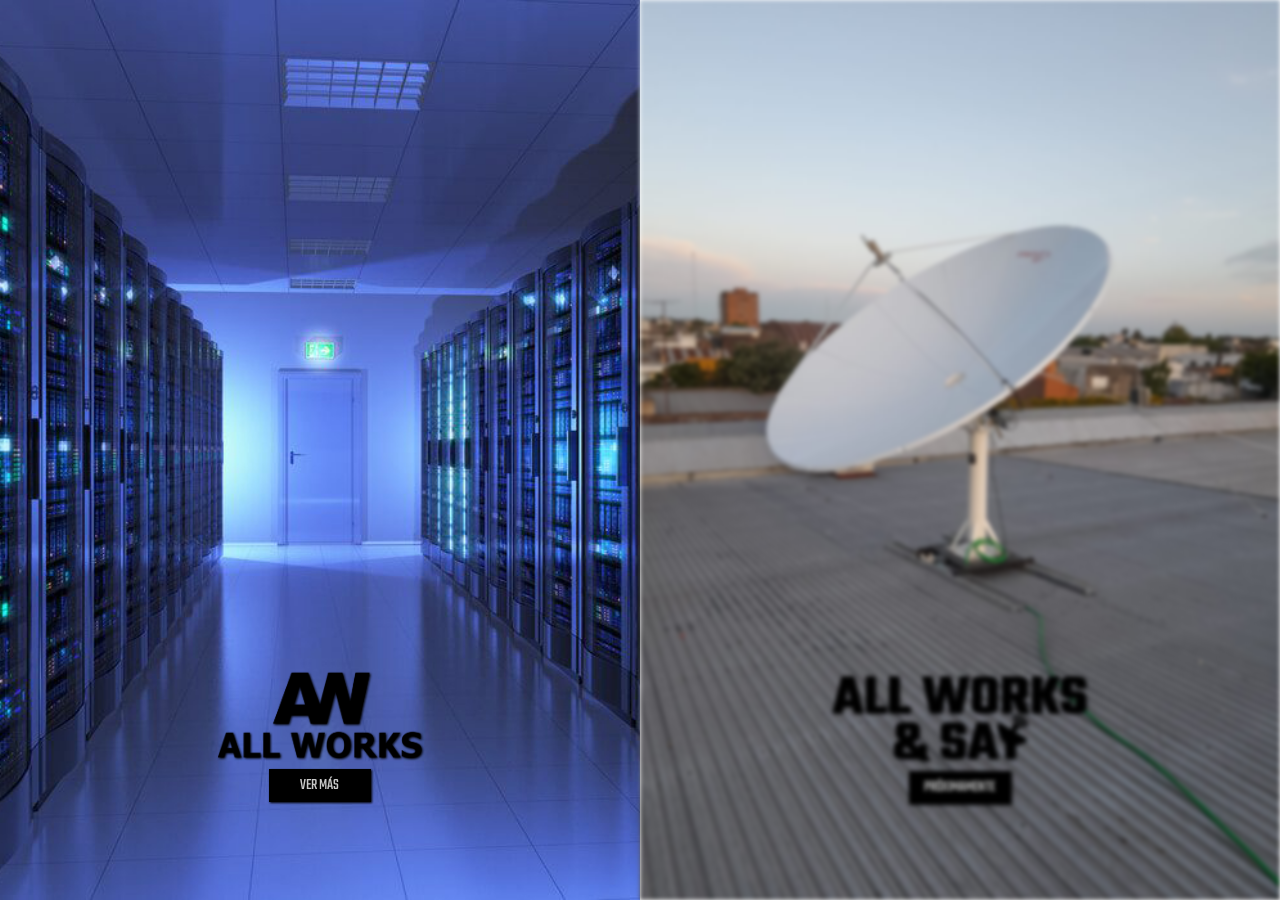
<file: portada.html>
<!DOCTYPE html>
<html lang="en">
<head>
    <meta charset="UTF-8">
    <meta http-equiv="X-UA-Compatible" content="IE=edge">
    <meta name="viewport" content="width=device-width, initial-scale=1.0">
    <link rel="stylesheet" href="./styles/estilo.css">
    <title>Document</title>
</head>
<body>
    <section class="split">
        <div class="left">
            <div class="imgLeft" id="left">
               <div class="link1">
                    <a href="./index.html">
                        <div class="flex">
                            <img src="./images/prueba3 negro.png" alt="" class="logo1">
                            <button class="boton1">VER MÁS
                            <span></span><span></span><span></span><span></span>
                            </button>
                        </div>
                    </a>
                </div>
            </div>
        </div>

        <div class="right">
            <div class="imgRight" id="right">
                <div class="link2">
                    <a>
                        <div class="flex">
                            <img src="./images/pruebaSat2.png" alt="" class="logo2">
                            <button class="boton2">PRÓXIMAMENTE
                            <span></span><span></span><span></span><span></span>
                            </button>
                        </div>
                    </a>
                </div>
            </div>
        </div>
    </section>
    
</body>
<script src="./javascript/portada.js"></script>
</html>
</file>
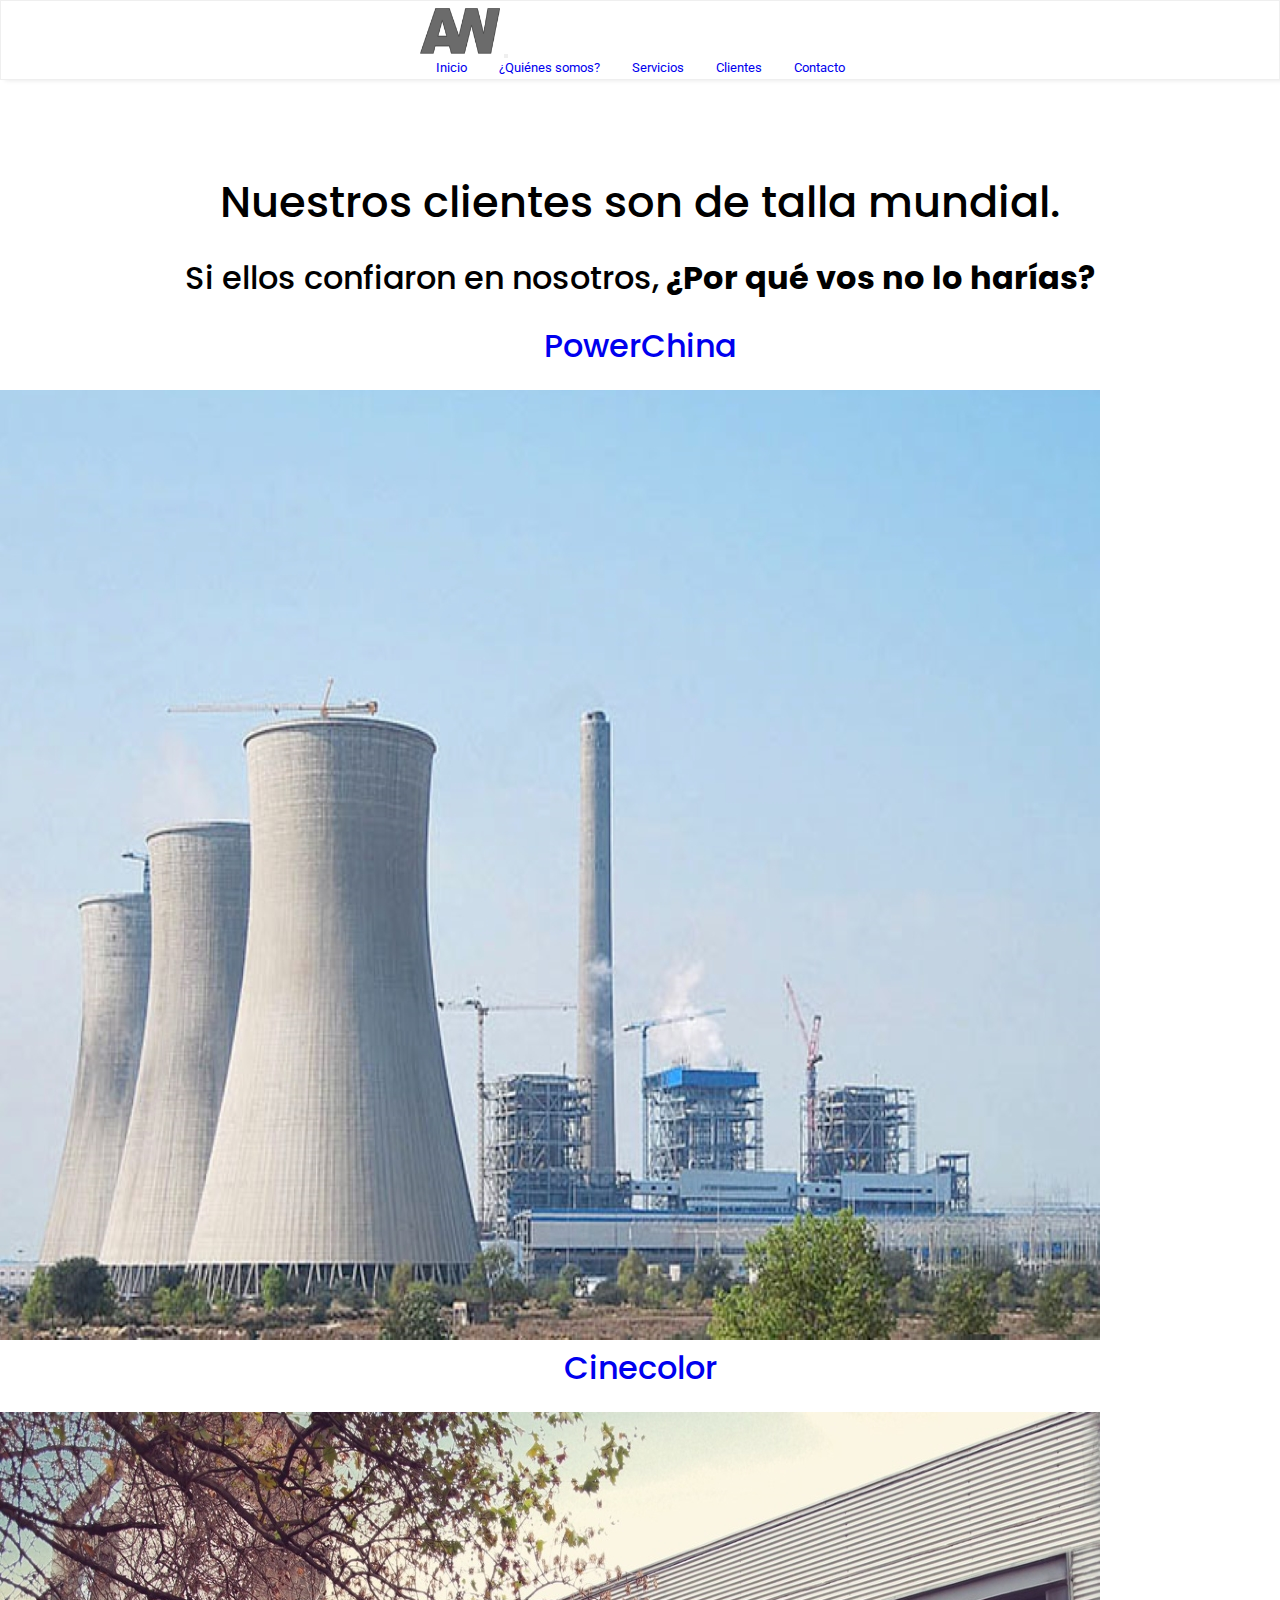
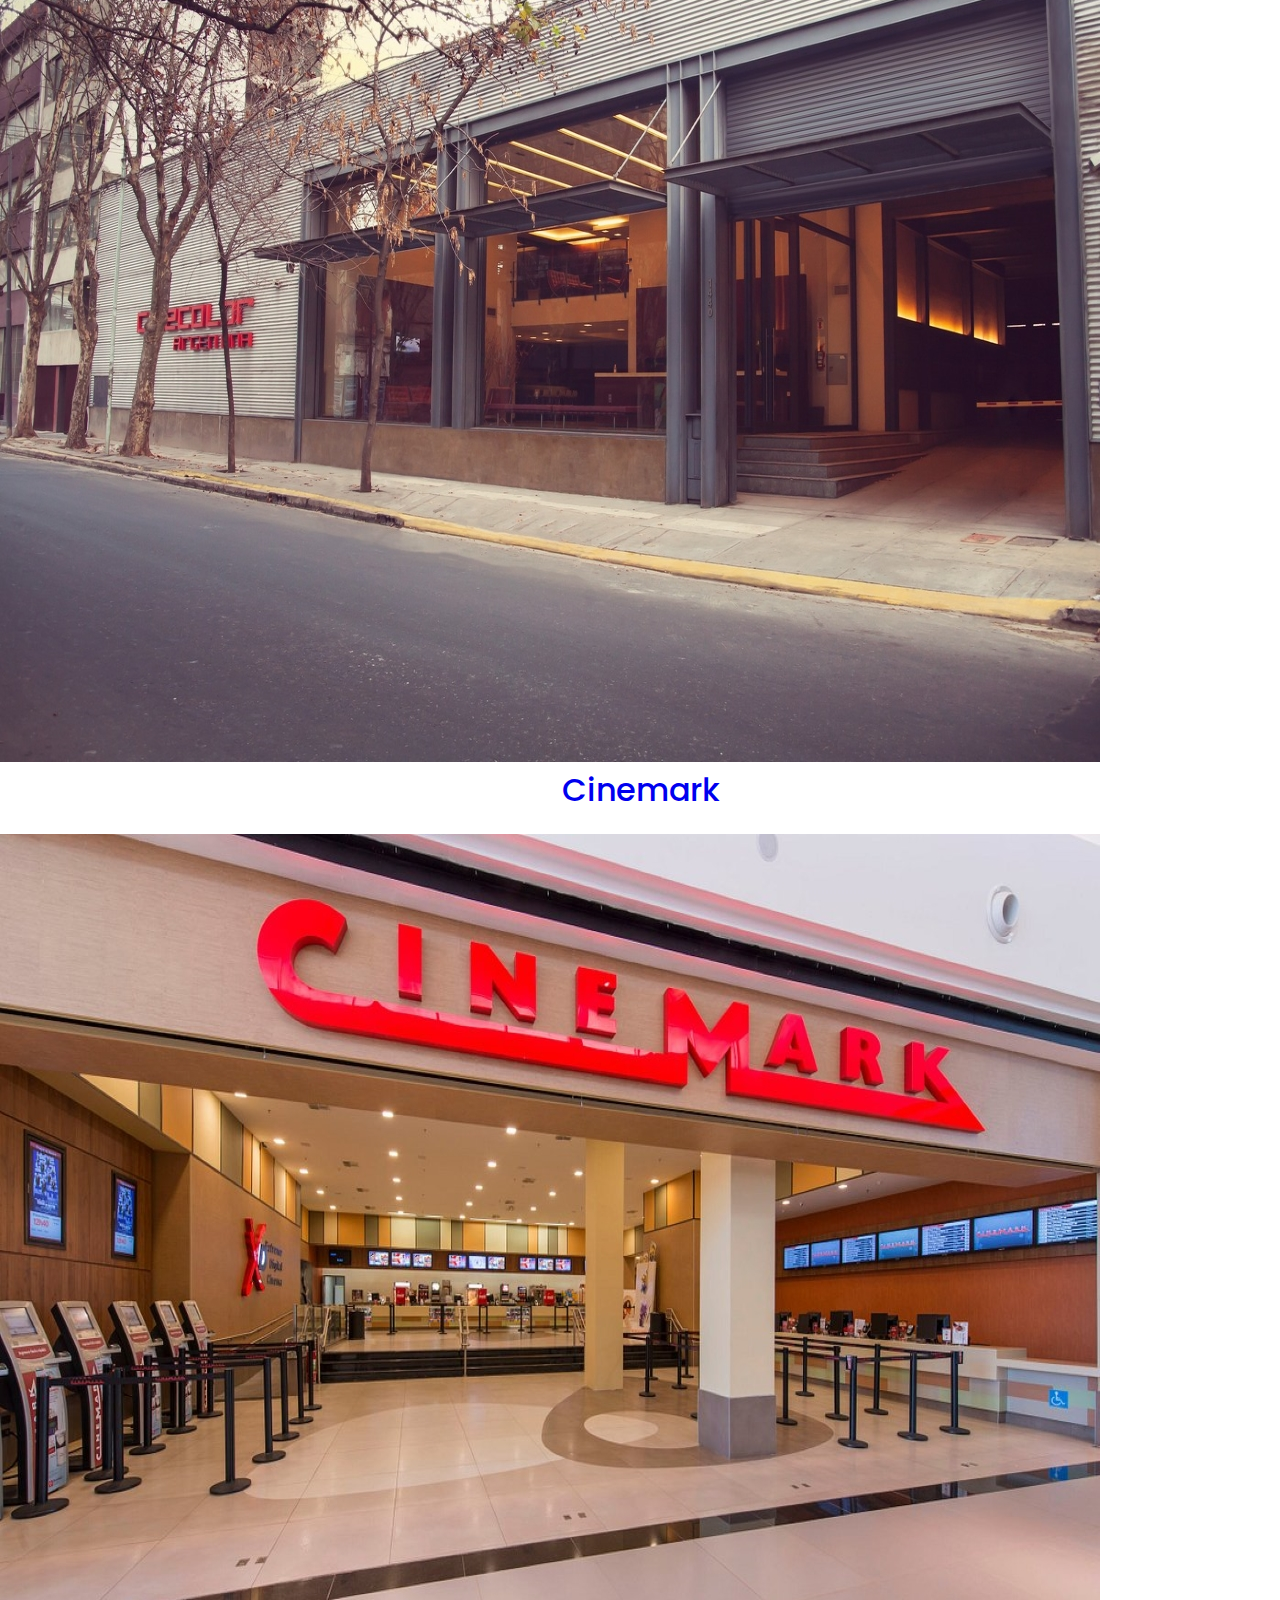
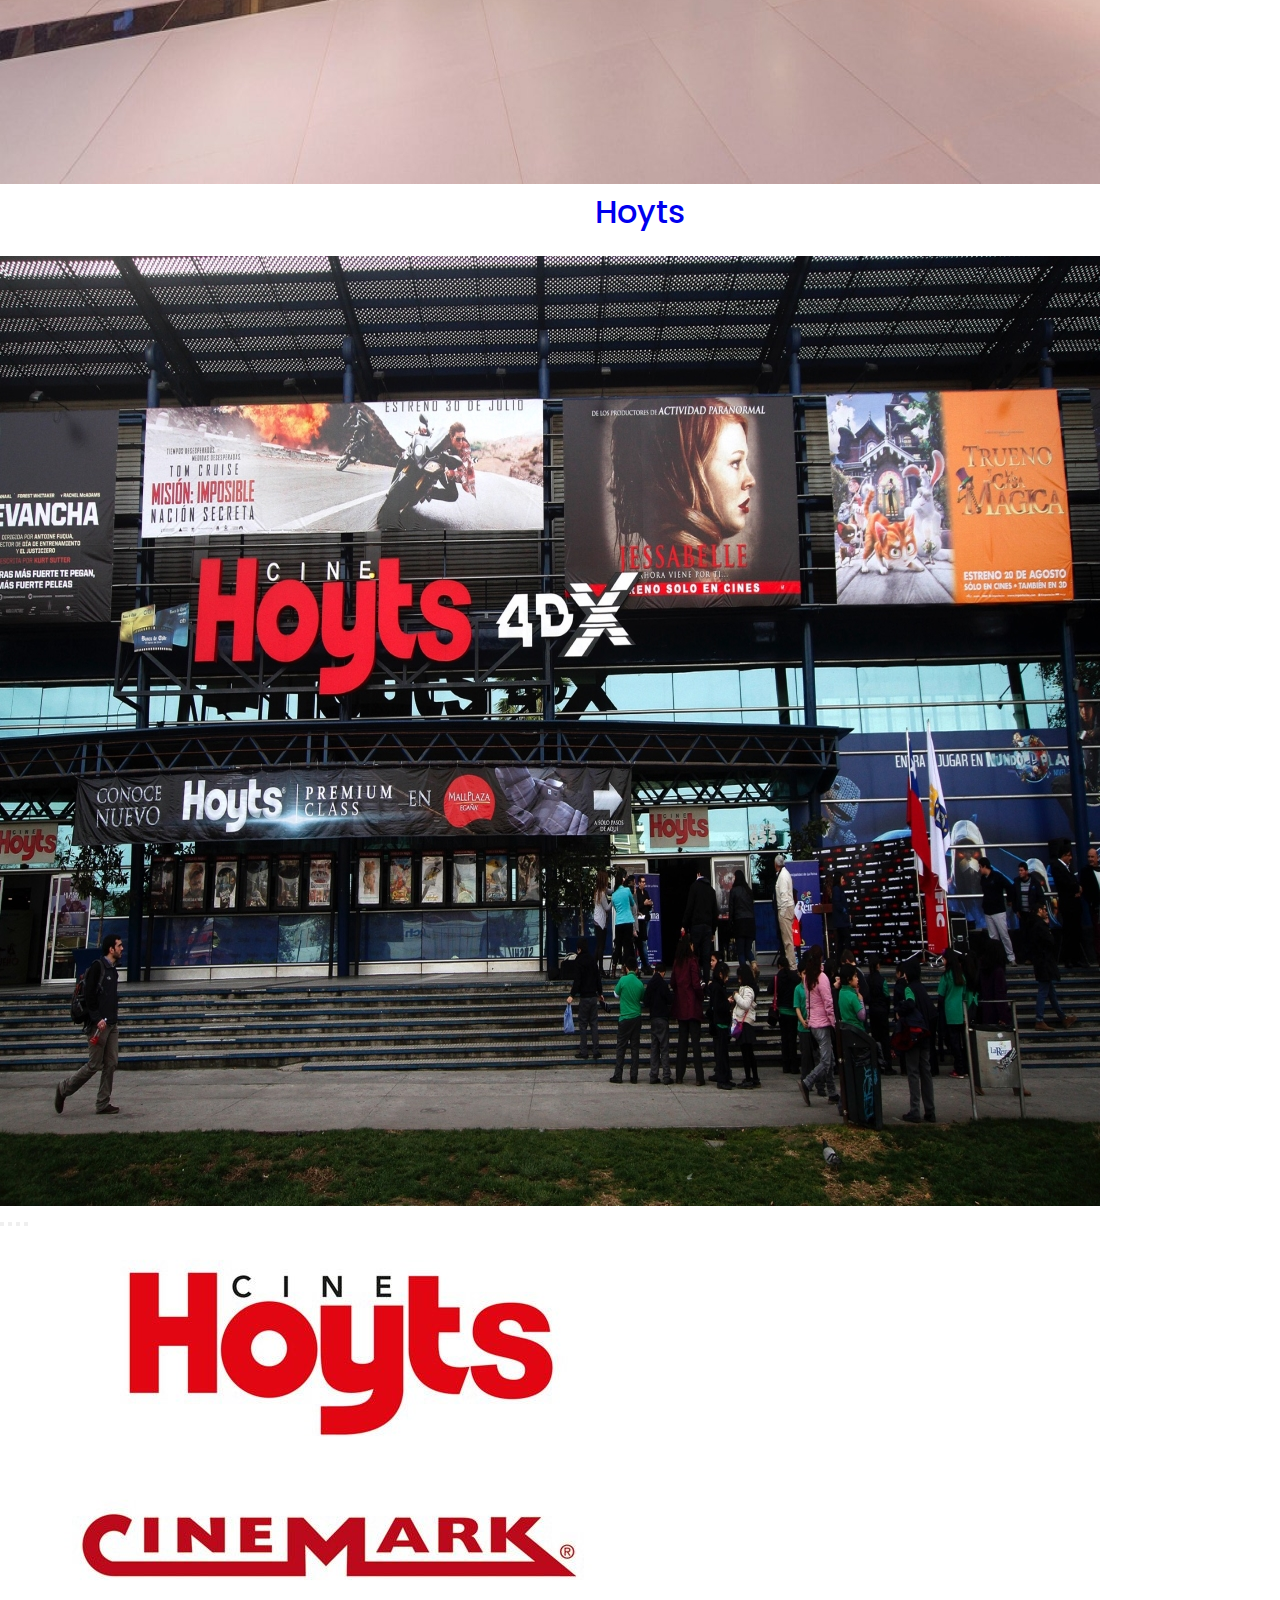
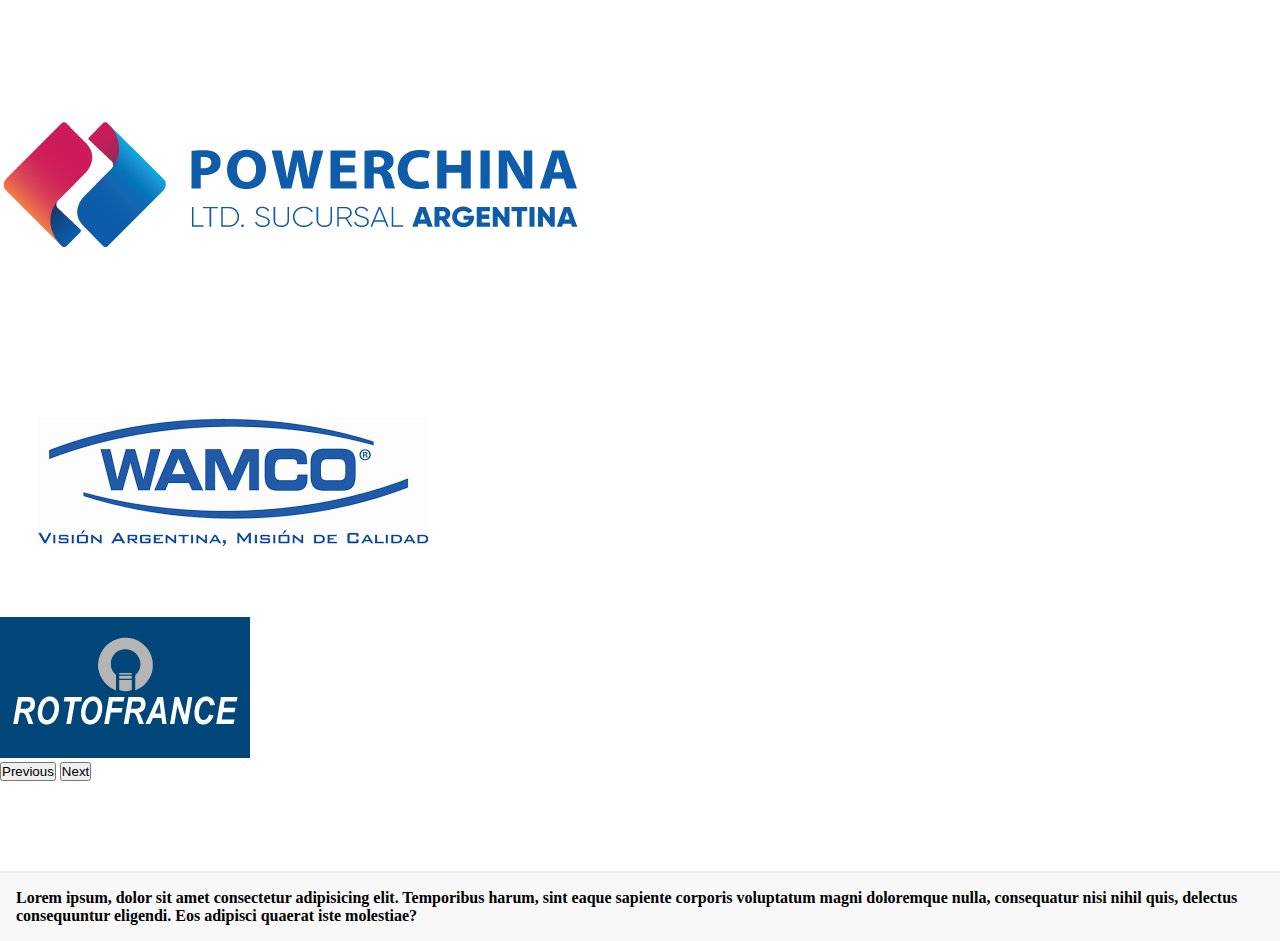
<file: sections/clientes.html>
<!DOCTYPE html>
<html lang="en">
    <meta charset="UTF-8">
    <meta http-equiv="X-UA-Compatible" content="IE=edge">
    <meta name="viewport" content="width=device-width, initial-scale=1.0">
    <title>Clientes</title>
    <link rel="shortcut icon" href="/images/Favicon.png" type="image/png">
    <link href="https://cdn.jsdelivr.net/npm/bootstrap@5.2.0-beta1/dist/css/bootstrap.min.css" rel="stylesheet" integrity="sha384-0evHe/X+R7YkIZDRvuzKMRqM+OrBnVFBL6DOitfPri4tjfHxaWutUpFmBp4vmVor" crossorigin="anonymous">
    <link rel="stylesheet" href="/styles/style.css">
</head>
<body class="bg-white">
    <header>
        <nav class="navbar navbar-expand-lg bg-light bg-gradient">
            <div class="container-fluid">
              <a class="logo navbar-brand mx-2" href="../index.html"><img src="/images/Logo con contorno Final 2.png" alt="Logo" width="80" height="50"></a>
              <button class="navbar-toggler" type="button" data-bs-toggle="collapse" data-bs-target="#navbarSupportedContent" aria-controls="navbarSupportedContent" aria-expanded="false" aria-label="Toggle navigation">
                <span class="navbar-toggler-icon"></span>
              </button>
              <div class="collapse navbar-collapse" id="navbarSupportedContent">
                <ul class="navbar-nav ms-auto mb-2 me-5 mb-lg-0">
                  <li class="botones nav-item mx-3">
                    <a class="nav-link active" aria-current="page" href="../index.html">Inicio</a>
                  </li>
                  <li class="botones nav-item mx-3">
                    <a class="nav-link active" aria-current="page" href="/sections/nosotros.html">¿Quiénes somos?</a>
                  </li>
                  <li class="botones nav-item mx-3">
                    <a class="nav-link active" aria-current="page" href="#">Servicios</a>
                  </li>
                  <li class="botones nav-item mx-3">
                    <a class="nav-link active" aria-current="page" href="/sections/clientes.html">Clientes</a>
                  </li>
                  <li class="botones nav-item mx-3">
                    <a class="nav-link active" aria-current="page" href="/sections/contacto.html">Contacto</a>
                  </li>
                </ul>
              </div>
            </div>
          </nav>
    </header>

    <section>
        <h1>Nuestros clientes son de talla mundial.</h1>
        <h2>Si ellos confiaron en nosotros,<b> ¿Por qué vos no lo harías?</h2>
        
    <div class="">
        <div class="empresas row mx-auto mb-4">
            <div class="col-md-6">
                <div class="empresas-container">
                    <div class="empresas-detalles">
                        <a href="https://www.powerchina.com.ar/" target="_blank">
                            <h2>PowerChina</h2>
                        </a>
                    </div>
                    <img src="/images/powerchina xd.jpg" class="img-fluid" alt="Portfolio 01">
                </div>
            </div>
            <div class="col-md-6 mb-4">
                <div class="empresas-container">
                    <div class="empresas-detalles">
                        <a href="#">
                            <h2>Cinecolor</h2>
                        </a>
                    </div>
                    <img src="/images/cinecolor xd.jpg" class="img-fluid" alt="Portfolio 02">
                </div>
            </div>

            
            <div class="col-md-6">
                <div class="empresas-container">
                    <div class="empresas-detalles">
                        <a href="#">
                            <h2>Cinemark</h2>
                        </a>
                    </div>
                    <img src="/images/cinemark xd.jpg" class="img-fluid" alt="Portfolio 03">
                </div>
            </div>
            <div class="col-md-6">
                <div class="empresas-container">
                    <div class="empresas-detalles">
                        <a href="#">
                            <h2>Hoyts</h2>
                        </a>
                    </div>
                    <img src="/images/hoyts xd.jpg" class="img-fluid" alt="Portfolio 04">
                </div>
            </div>
        </div>
    </div>

            <div id="carouselExampleDark" class="empresas2 carousel carousel-dark slide mx-auto" data-bs-ride="carousel">
                <div class="carousel-indicators">
                  <button type="button" data-bs-target="#carouselExampleDark" data-bs-slide-to="0" class="active" aria-current="true" aria-label="Slide 1"></button>
                  <button type="button" data-bs-target="#carouselExampleDark" data-bs-slide-to="1" aria-label="Slide 2"></button>
                  <button type="button" data-bs-target="#carouselExampleDark" data-bs-slide-to="2" aria-label="Slide 3"></button>
                  <button type="button" data-bs-target="#carouselExampleDark" data-bs-slide-to="3" aria-label="Slide 4"></button>
                </div>
                <div class="carousel-inner">
                  <div class="carousel-item active" data-bs-interval="10000">
                    <img src="/images/Hoyts Final.jpg" class="d-block w-50 mx-auto" alt="...">
                  </div>
                  <div class="carousel-item" data-bs-interval="2000">
                    <img src="/images/PowerChina Final.JPG" class="d-block w-50 mx-auto" alt="...">
                  </div>
                  <div class="carousel-item">
                    <img src="/images/Wamco Final 2.jpg" class="d-block w-50 mx-auto" alt="...">
                  </div>
                  <div class="carousel-item">
                    <img src="/images/Rotofrance Final.jpg" class="d-block w-50 mx-auto" alt="...">
                </div>
                </div>
                <button class="carousel-control-prev" type="button" data-bs-target="#carouselExampleDark" data-bs-slide="prev">
                  <span class="carousel-control-prev-icon" aria-hidden="true"></span>
                  <span class="visually-hidden">Previous</span>
                </button>
                <button class="carousel-control-next" type="button" data-bs-target="#carouselExampleDark" data-bs-slide="next">
                  <span class="carousel-control-next-icon" aria-hidden="true"></span>
                  <span class="visually-hidden">Next</span>
                </button>
              </div>
    </section>
    
    <footer>
        <p>Lorem ipsum, dolor sit amet consectetur adipisicing elit. Temporibus harum, sint eaque sapiente corporis voluptatum magni doloremque nulla, consequatur nisi nihil quis, delectus consequuntur eligendi. Eos adipisci quaerat iste molestiae?</p>
    </footer>
    <script src="https://cdn.jsdelivr.net/npm/bootstrap@5.2.0-beta1/dist/js/bootstrap.bundle.min.js" integrity="sha384-pprn3073KE6tl6bjs2QrFaJGz5/SUsLqktiwsUTF55Jfv3qYSDhgCecCxMW52nD2" crossorigin="anonymous"></script>
</body>
</html>
</file>
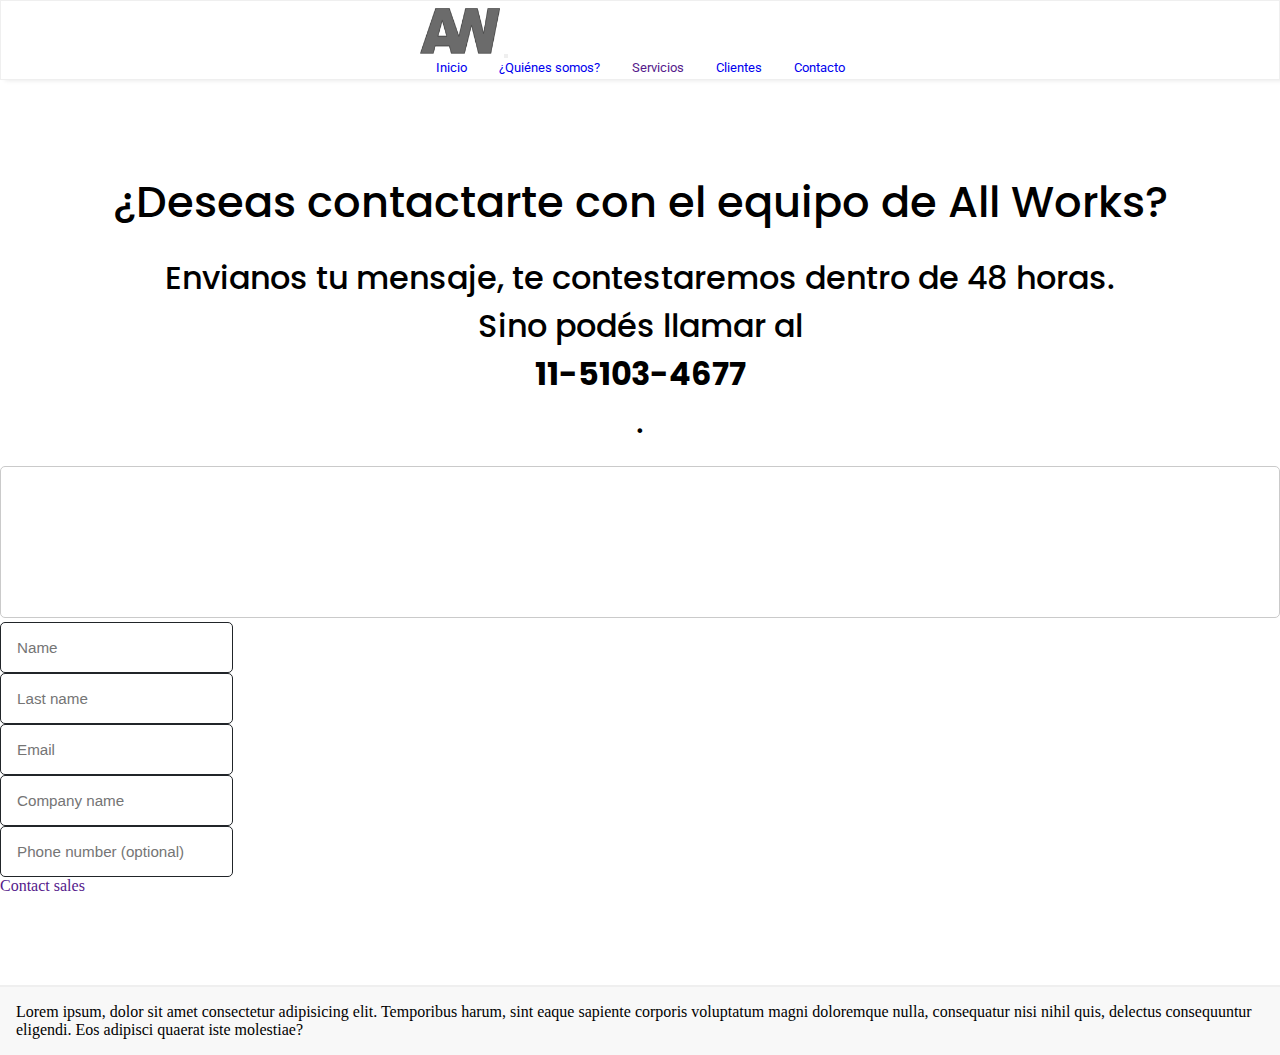
<file: sections/contacto.html>
<!DOCTYPE html>
<html lang="en">
    <meta charset="UTF-8">
    <meta http-equiv="X-UA-Compatible" content="IE=edge">
    <meta name="viewport" content="width=device-width, initial-scale=1.0">
    <title>Contacto</title>
    <link rel="shortcut icon" href="/images/Favicon.png" type="image/png">
    <link href="https://cdn.jsdelivr.net/npm/bootstrap@5.2.0-beta1/dist/css/bootstrap.min.css" rel="stylesheet" integrity="sha384-0evHe/X+R7YkIZDRvuzKMRqM+OrBnVFBL6DOitfPri4tjfHxaWutUpFmBp4vmVor" crossorigin="anonymous">
    <link rel="stylesheet" href="/styles/style.css">
</head>
<body class="bg-white">
    <header>
        <nav class="navbar navbar-expand-lg bg-light bg-gradient">
            <div class="container-fluid">
              <a class="logo navbar-brand mx-2" href="../index.html"><img src="/images/Logo con contorno Final 2.png" alt="Logo" width="80" height="50"></a>
              <button class="navbar-toggler" type="button" data-bs-toggle="collapse" data-bs-target="#navbarSupportedContent" aria-controls="navbarSupportedContent" aria-expanded="false" aria-label="Toggle navigation">
                <span class="navbar-toggler-icon"></span>
              </button>
              <div class="collapse navbar-collapse" id="navbarSupportedContent">
                <ul class="navbar-nav ms-auto mb-2 me-5 mb-lg-0">
                  <li class="botones nav-item mx-3">
                    <a class="nav-link active" aria-current="page" href="../index.html">Inicio</a>
                  </li>
                  <li class="botones nav-item mx-3">
                    <a class="nav-link active" aria-current="page" href="/sections/nosotros.html">¿Quiénes somos?</a>
                  </li>
                  <li class="botones nav-item mx-3">
                    <a class="nav-link active" aria-current="page" href="">Servicios</a>
                  </li>
                  <li class="botones nav-item mx-3">
                    <a class="nav-link active" aria-current="page" href="/sections/clientes.html">Clientes</a>
                  </li>
                  <li class="botones nav-item mx-3">
                    <a class="nav-link active" aria-current="page" href="/sections/contacto.html">Contacto</a>
                  </li>
                </ul>
              </div>
            </div>
          </nav>
    </header>

    <section>
        <div class="container">
        <h1>¿Deseas contactarte con el equipo de All Works?</h1>
        <h2 class="centrar">Envianos tu mensaje, te contestaremos dentro de 48 horas.<br>Sino podés llamar al <b>11-5103-4677</b>.</h2>
        <div class="container">
            <div class="row">
                <div class="col-md-6 mt-3">
                    <iframe style="border: 1px solid #cacaca;" src="https://www.google.com/maps/embed?pb=!1m14!1m8!1m3!1d13163.855833423957!2d-58.88458!3d-34.4276706!3m2!1i1024!2i768!4f13.1!3m3!1m2!1s0x0%3A0x6655c548fcfe0f54!2sBarrio%20Cerrado%20La%20Nazarena!5e0!3m2!1ses-419!2sar!4v1657202942862!5m2!1ses-419!2sar" width="600" height="450" style="border:0;" allowfullscreen="" loading="lazy" referrerpolicy="no-referrer-when-downgrade"></iframe>
                </div>
                <div class="col-md-6 mt-5">
                    <div class="row">
                        <div class="col-md-6 mb-3">
                            <div class="formularioGrupo">
                                <input type="text" class="form-control" id="" placeholder="Name">
                            </div>
                        </div>
                        <div class="col-md-6 mb-3">
                            <div class="formularioGrupo">
                                <input type="text" class="form-control" id="" placeholder="Last name">
                            </div>
                        </div>
                        <div class="col-md-12 my-3">
                            <div class="formularioGrupo">
                                <input type="email" class="form-control" id="" placeholder="Email">
                            </div>
                        </div>
                        <div class="col-md-12 my-3">
                            <div class="formularioGrupo">
                                <input type="text" class="form-control" id="" placeholder="Company name">
                            </div>
                        </div>
                        <div class="col-md-12 my-3">
                            <div class="formularioGrupo">
                                <input type="number" class="form-control" id="" placeholder="Phone number (optional)">
                            </div>
                        </div>
                        <div class="col-md-12 my-3">
                            <a href="" class="btn btn-secondary full-width">Contact sales</a>
                        </div>
                    </div>
                </div>
            </div>
        </div>
    </div>
    </section>
    
    <footer>
        <p>Lorem ipsum, dolor sit amet consectetur adipisicing elit. Temporibus harum, sint eaque sapiente corporis voluptatum magni doloremque nulla, consequatur nisi nihil quis, delectus consequuntur eligendi. Eos adipisci quaerat iste molestiae?</p>
    </footer>
    <script src="https://cdn.jsdelivr.net/npm/bootstrap@5.2.0-beta1/dist/js/bootstrap.bundle.min.js" integrity="sha384-pprn3073KE6tl6bjs2QrFaJGz5/SUsLqktiwsUTF55Jfv3qYSDhgCecCxMW52nD2" crossorigin="anonymous"></script>
</body>
</html>
</file>
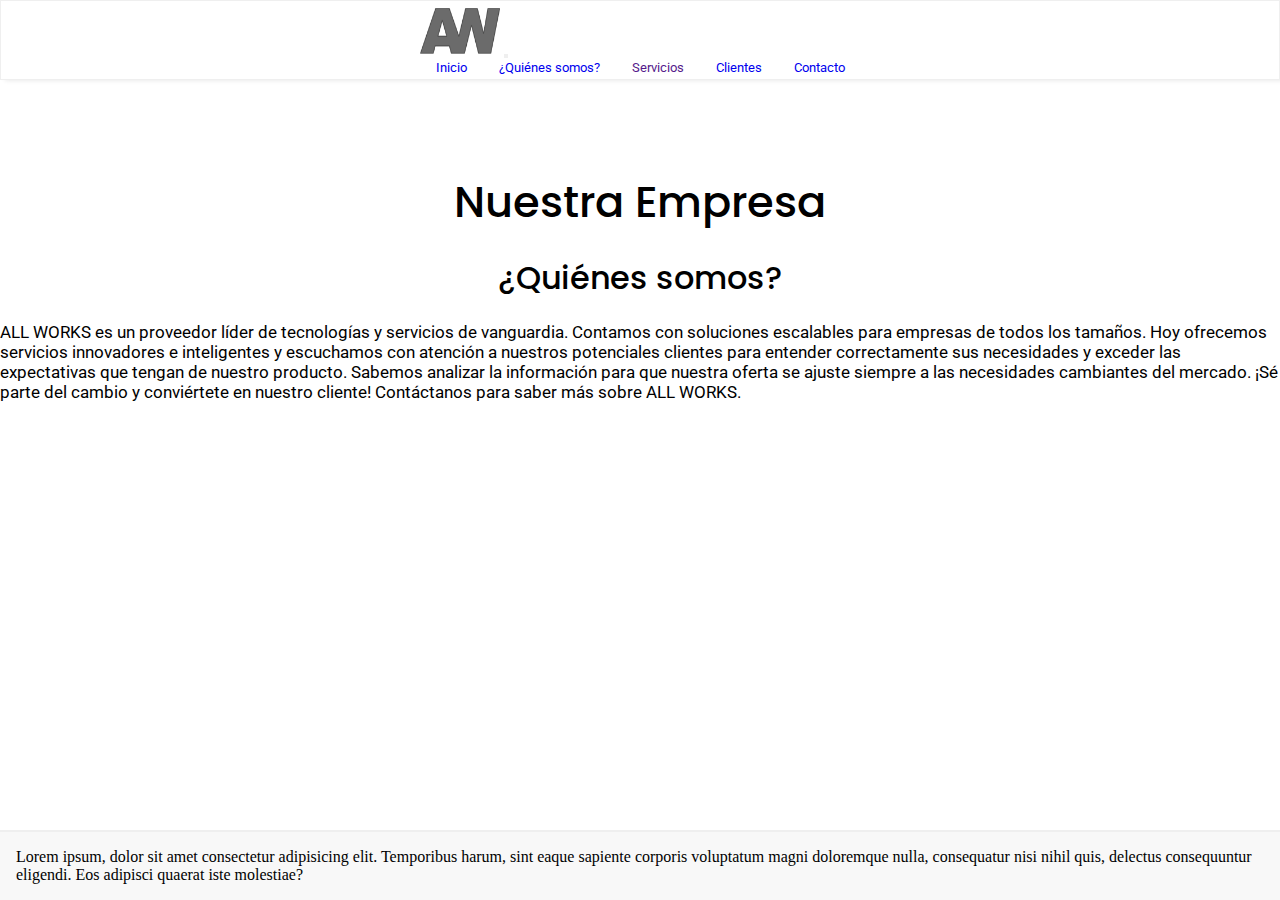
<file: sections/nosotros.html>
<!DOCTYPE html>
<html lang="en">
    <meta charset="UTF-8">
    <meta http-equiv="X-UA-Compatible" content="IE=edge">
    <meta name="viewport" content="width=device-width, initial-scale=1.0">
    <title>Clientes</title>
    <link rel="shortcut icon" href="/images/Favicon.png" type="image/png">
    <link href="https://cdn.jsdelivr.net/npm/bootstrap@5.2.0-beta1/dist/css/bootstrap.min.css" rel="stylesheet" integrity="sha384-0evHe/X+R7YkIZDRvuzKMRqM+OrBnVFBL6DOitfPri4tjfHxaWutUpFmBp4vmVor" crossorigin="anonymous">
    <link rel="stylesheet" href="/styles/style.css">
</head>
<body class="bg-white">
    <header>
        <nav class="navbar navbar-expand-lg bg-light bg-gradient">
            <div class="container-fluid">
              <a class="logo navbar-brand mx-2" href="../index.html"><img src="/images/Logo con contorno Final 2.png" alt="Logo" width="80" height="50"></a>
              <button class="navbar-toggler" type="button" data-bs-toggle="collapse" data-bs-target="#navbarSupportedContent" aria-controls="navbarSupportedContent" aria-expanded="false" aria-label="Toggle navigation">
                <span class="navbar-toggler-icon"></span>
              </button>
              <div class="collapse navbar-collapse" id="navbarSupportedContent">
                <ul class="navbar-nav ms-auto mb-2 me-5 mb-lg-0">
                  <li class="botones nav-item mx-3">
                    <a class="nav-link active" aria-current="page" href="../index.html">Inicio</a>
                  </li>
                  <li class="botones nav-item mx-3">
                    <a class="nav-link active" aria-current="page" href="/sections/nosotros.html">¿Quiénes somos?</a>
                  </li>
                  <li class="botones nav-item mx-3">
                    <a class="nav-link active" aria-current="page" href="">Servicios</a>
                  </li>
                  <li class="botones nav-item mx-3">
                    <a class="nav-link active" aria-current="page" href="#">Clientes</a>
                  </li>
                  <li class="botones nav-item mx-3">
                    <a class="nav-link active" aria-current="page" href="/sections/contacto.html">Contacto</a>
                  </li>
                </ul>
              </div>
            </div>
          </nav>
    </header>

    <section>
        <h1>Nuestra Empresa</h1>
        <h2>¿Quiénes somos?</h2>
        <div class="container">
            <div class="centrar">
                <p class="info">ALL WORKS es un proveedor líder de tecnologías y servicios de vanguardia. Contamos con soluciones escalables para empresas de todos los tamaños. Hoy ofrecemos servicios innovadores e inteligentes y escuchamos con atención a nuestros potenciales clientes para entender correctamente sus necesidades y exceder las expectativas que tengan de nuestro producto. Sabemos analizar la información para que nuestra oferta se ajuste siempre a las necesidades cambiantes del mercado.
                ¡Sé parte del cambio y conviértete en nuestro cliente!
                Contáctanos para saber más sobre ALL WORKS.</p>
            </div>
        </div>
    </section>
    
    <footer>
        <p>Lorem ipsum, dolor sit amet consectetur adipisicing elit. Temporibus harum, sint eaque sapiente corporis voluptatum magni doloremque nulla, consequatur nisi nihil quis, delectus consequuntur eligendi. Eos adipisci quaerat iste molestiae?</p>
    </footer>
    <script src="https://cdn.jsdelivr.net/npm/bootstrap@5.2.0-beta1/dist/js/bootstrap.bundle.min.js" integrity="sha384-pprn3073KE6tl6bjs2QrFaJGz5/SUsLqktiwsUTF55Jfv3qYSDhgCecCxMW52nD2" crossorigin="anonymous"></script>
</body>
</html>
</file>
<file: styles/estilo.css>
@import url('https://fonts.googleapis.com/css2?family=Teko:wght@500&display=swap');

*{
    margin: 0;
    padding: 0;
    text-decoration: none;
    box-sizing: border-box;
}

/* Celular */
@media (max-width: 1024px){
    
.right{
    width: 100vw;
    height: 50vh;
}

.imgRight{
    background: url(../images/antena.jpeg);
    background-size: cover;
    background-position: center;
    width: 100%;
    height: 100%;
    transition: all 35s;
}

.left{
    width: 100vw;
    height: 50vh;
}

.imgLeft{
    background: url(../images/rack.jpg);
    background-size: cover;
    background-position: center;
    width: 100%;
    height: 100%;
    transition: all 35s;
}

.blur{
    filter: blur();
    -webkit-filter: blur(2px);
}

.link{
    position: relative;
    top: 40%;
    display: flex;
    justify-content: center;
    text-align: center;
}

.logo1{
    width: 20vw;
    height: auto;
}

.logo2{
    width: 20vw;
    height: auto;
}
    
}

/* Pantalla */
@media (min-width:1024px){

.split{
    display: flex;
}

.right{
    width: 50vw;
    height: 100vh;
}

.imgRight{
    background: url(../images/antena.jpeg);
    background-size: cover;
    background-position: center;
    width: 100%;
    height: 100%;
    transition: all 300ms;
}

.left{
    width: 50vw;
    height: 100vh;
}

.imgLeft{
    background: url(/images/servidor.jpg);
    background-size: cover;
    background-position: center;
    width: 100%;
    height: 100%;
    transition: all 300ms;
    margin: auto;
}

.blur{
    filter: blur();
    -webkit-filter: blur(2px);
}

.link1{
    position: relative;
    top: 74.6%;
    display: flex;
    justify-content: center;
    text-align: center;
    filter: drop-shadow(1px 1px 1px);
}

.link2{
    position: relative;
    top: 75%;
    display: flex;
    justify-content: center;
    text-align: center;
    filter: drop-shadow(1px 1px 1px);
}

.logo1{
    width: 16vw;
    height: auto;
}

.logo2{
    width: 20vw;
    height: auto;
}

.flex{
    display: flex;
    justify-content: center;
    flex-direction: column;
    align-items: center;
}

.boton1{
    font-family: "teko", sans-serif;
    font-size: 1em;
    position: relative;
    padding: 5px 5px;
    border: none;
    outline: none;
    background: black;
    color: #cacaca;
    cursor: pointer;
    width: 8vw;
    transition: .5s;
    overflow: hidden;
    margin-top: 10px;
}
.boton2{
    font-family: "teko", sans-serif;
    font-size: 1em;
    position: relative;
    padding: 5px 5px;
    border: none;
    outline: none;
    background: black;
    color: #cacaca;
    cursor: pointer;
    width: 8vw;
    transition: .5s;
    overflow: hidden;
    margin-top: 10px;
}

button:hover{
    color: #fff;
}

button span {
    position: absolute;
    background: #fff;
    transition: .5s;
}

button span:nth-child(1){
    width: 100%;
    height: 2px;
    top: 0;
    left: -100%;
}

button span:nth-child(2){
    width: 100%;
    height: 2px;
    bottom: 0;
    right: -100%;
}

button span:nth-child(3){
    width: 2px;
    height: 100%;
    bottom: -100%;
    left: 0;
}

button span:nth-child(4){
    width: 2px;
    height: 100%;
    top: -100%;
    right: 0;
}

button:hover span:nth-child(1){
    left: 0;
}

button:hover span:nth-child(2){
    right: 0;
}

button:hover span:nth-child(3){
    bottom: 0;
}

button:hover span:nth-child(4){
    top: 0;
}

}
</file>
<file: styles/style.css>
@import url('https://fonts.googleapis.com/css2?family=Roboto&display=swap');
@import url('https://fonts.googleapis.com/css2?family=Titillium+Web&display=swap');
@import url('https://fonts.googleapis.com/css2?family=Poppins:wght@300;400;500&display=swap');
@import url('https://fonts.googleapis.com/css2?family=Alex+Brush&display=swap');
@import url('https://fonts.googleapis.com/css2?family=Rock+Salt&display=swap');

/* Sacar los botones del input number */
input::-webkit-inner-spin-button,
input::-webkit-outer-spin-button{
    -webkit-appearance: none;
    margin: 0;
}

/* General */

:root{
    font-size: 16px;
    --primary:rgb(33,37,41);
    --background: rgb(248, 248, 248);
    --default-font: "Roboto", sans-serif;
}

*{
    margin: 0;
    padding: 0;
    box-sizing: border-box;
}

body{
    display: grid;
    min-height: 100vh;
    grid-template-rows: auto 1fr auto;  
    scroll-behavior: smooth;
}

h1{
    font-family: 'Poppins', sans-serif;
    text-align: center;
    font-size: clamp(1.5rem, 2vw + 1.1rem, 10rem);
    margin-bottom: 20px;
    font-weight: 500;
}

h2{
    font-family: 'Poppins', sans-serif;
    text-align: center;
    font-size: clamp(1.5rem, 2vw + 0.4rem, 10rem);
    margin-bottom: 20px;
    font-weight: 500;
}

h3{
    font-family: 'Titillium Web', sans-serif;
    text-align: center;
    font-size: clamp(1.3rem, 2vw + 0.2rem, 9rem);
    margin-bottom: 40px;
}

section{
    border-bottom: 2px solid #00000010;
    padding-bottom: 10vh;
    padding-top: 10vh;
}

a:link, a:visited {
    text-decoration: none;
}

/* Portada */
.principal{
    padding: 0;
    margin: 0;
    border: 0;
    height: 100vh;
    background:url(/images/fondo.jpg);
    background-position: right;
    background-repeat: no-repeat;
    background-position-y:bottom;
    background-size: cover;
}

.portada{
    height: 90vh;
    display: grid;
    place-content: center;
}

#divFlecha{
    display: flex;
    justify-content: center;
    align-items: center;
    height: 1vh;
}

.js{
    transition: all 2s;
}

.flecha{
    width: 7px;
    height: 33px;
    border-radius: 5px;
    background-color: var(--primary);
    margin: 6px;
    animation: move 1.1s infinite ease-in-out;
}

.flecha:nth-of-type(1){
    transform: rotate(-45deg);
}

.flecha:nth-of-type(2){
    transform: rotate(45deg);
}

@keyframes move{
    0%{margin-top: 0;}
    50%{margin-top: 70px;}
    100%{margin-top: 0;}
}

/* Header */
header{
    transition: all 300ms;
    height: clamp(5rem, 4vw + 0.1rem , 9rem);
    z-index: 100;
    background-color: white;
    border: 1px solid #00000010;
    box-shadow: 5px 0px 5px 0px #0000001e;
    display: grid;
    place-content: center;
}

header li{
    font-family: var(--default-font);
    font-size: clamp(0.8rem, 0.9vw + 0.1rem , 5rem);
    margin: 0px 1rem 0px 1rem;
    text-align: center;
}

header ul{
    display: flex;
    flex-direction: row;
    list-style-type: none;
    padding: 0;
    margin: 0;
}

.botones:hover{
    transform: scale(1.05);
    transition: all 0.35s ease;
}

/* Nosotros */
.nosotros{
    background-color: var(--background);
}

.divImagenes,.divImagenes{
    margin: 5rem 0;
}

.info{
    font-size: clamp(0.7rem, 1.1vw + 0.2rem, 6rem);
    font-family: var(--default-font)
}

.tituloInfo{
    font-family: 'Alex Brush', cursive;
    font-size: clamp(1.5rem, 1.1vw + 1rem, 6rem);
    font-weight: 600;
}

.divImagenes{
    width: 63vw;
    height: 100%;    
}

.divImagenes img{
    aspect-ratio: 3/4;
    height: 90vh;
    object-fit: none;
}

.divImagenes2{
    width: 63vw;
    height: 100%;
    margin-left: auto;
}

.divImagenes2 img{
    aspect-ratio: 3/4;
    height: 90vh;
    object-fit: none;
}

.nuevo{
    position: absolute;
    top: 30%;
    left: 50%;
    z-index: 100;
    width: 48vw;
    background: rgb(255,255,255);
    background: linear-gradient(90deg, rgba(255,255,255,1) 0%, rgba(250,250,250,1) 17%, rgba(248,248,248,1) 100%);
    padding: 40px;
    border-radius: 5px;
}

.nuevo2{
    position: absolute;
    top: 30%;
    z-index: 100;
    width: 48vw;
    background: rgb(255,255,255);
    background: linear-gradient(90deg, rgba(248,248,248,1) 0%, rgba(250,250,250,1) 79%, rgba(255,255,255,1) 100%);
    padding: 40px;
    border-radius: 5px;
}

.hide{
    display: none;
}

#leerMas{
    display: none;
}

.mostrar{
    display: inline;
}
/* Servicios */

.grid{
    display: grid;
    grid-template-columns: repeat(auto-fit, minmax(400px, 1fr));
    grid-gap: 30px;
    padding: 3vh 0;
}

.service{
    text-align: center;
    padding: 25px 10px;
    border-radius: 5px;
    font-size: 1rem;
    cursor:pointer;
    background: transparent;
    transition: all 0.3s;
    transform: translateX(-100%);
    margin: 10px 0;
}

.service i{
    font-size: clamp(1.25rem, 1.5vw + 0.6rem, 6rem);
    margin-bottom: 10px;
}

.tituloService{
    font-family: 'Poppins', sans-serif;
    font-weight: 400;
    margin-bottom: 8px;
    font-size: clamp(1.25rem, 1.5vw + 0.3rem, 6rem);
}

.textoService{
    font-family: var(--default-font);
    font-size: clamp(1rem, 1vw + 0.3rem, 6rem);
}

.service:hover{
    background: #212529;
    color: #fff;
    transform: scale(1.05);
}

/*transform: translate(100%,50%);*/

.service:hover i{
    color: #fff;
}

/* Clientes */

.faqs{
    display: grid;
    place-content: center;
}
.faq{
    max-width: 700px;
    margin-top: 2rem;
    padding-bottom: 1rem;
    border-bottom: 2px solid black;
    cursor: pointer;
}

.pregunta{
    display: flex;
    justify-content: space-between;
    align-items: center;    
    font-family: "rock salt", cursive;
}

.respuesta{
    max-height: 0;
    overflow: hidden;
    transition: max-height 1.4s ease;
}

.respuesta p{
    font-family: var(--default-font);
    padding-top: 1rem;
    font-size: 1.2rem;
}

.respuesta i{
    text-align: center;
    align-self: center;
    font-size: 3rem;
}

.faq.active .respuesta{
    max-height: 300px;
    animation: fade 0.7s ease-in-out;
}

.faq.active svg{
    transform: rotate(180deg);
}

svg{
    transition: transform .5s ease-in;
}

@keyframes fade {
    from {
        opacity: 0;
        transform: translateY(-10px);
    }
    to {
        opacity: 1;
        transform: translateY(0px);
    }
}


/* Contacto */
.flex{
    display: flex;
    align-items: center;
    justify-items: center;
}

.contacts{
    transform: translateX(-30%);
    height: 60vh;
}

iframe{
    width: 100%;
    height: 100%;
    border-radius: 5px;
    border: 1.5px solid #cacaca;
}

.form-control{
    font-size: 0.95rem;
    border: 1px solid var(--primary);
    padding: 1rem;
    border-radius: 5px;
}

.form-control:focus {
    border: 1px solid var(--primary);
    outline: none;
    box-shadow: none;
}

.enviar {
    font-size: 0.95rem;
    padding: 1rem;
    border-radius: 5px;
    display: inline-block;
    width: 100%;
    background-color: var(--primary);
    color: white;
    border: 2px solid var(--primary);
}

button p{
    margin: 0;
}

button p:hover{
    transform: scale(1.1);
    transition: 0.3s all;
}

.numero{
    text-decoration: none;
    color: var(--primary);
    font-weight: bold;
}

/* Footer */
footer{
    width: 100%;
    bottom: 0;
    left: 0;
    padding: 1rem;
    background: var(--background);
    display: flex;
    justify-content: center;
    align-items: center;
    flex-direction: column;
}

footer img{
    height: 5.5vh;
    margin-bottom: 1rem;
}

footer ul{
    display: flex;
    justify-content: center;
    align-items: center;
    flex-wrap: wrap;
    padding-left: 0;
}

.botones2{
    margin: 0px 10px 0px 10px;
    list-style-type: none;
    font-family: var(--default-font);
    font-size: 0.8rem;
    opacity: 0.5;
}

footer a{
    color: var(--primary);
}

footer a:hover{
    color: var(--primary)
}

.botones2:hover{
    transform: scale(1);
    transition: all 0.35s ease;
    text-decoration: none;
    opacity: 1;
}

.copyright{
    opacity: 0.4;
    font-size: 0.75rem;
    cursor: context-menu;
}

.divFooter{
    display: flex;
    gap: 30px;
}

.logo:hover{
    transform: scale(1.2);
    transition: 0.5s all;
}

footer a::after{
    content: "";
    position: absolute;
    background-color: var(--primary);
    height: 1.5px;
    width: 0;
    left: 0;
    bottom: 1px;
    transition: all .25s ease-in-out;
}

footer a:hover::after{
    content: "";
    position: absolute;
    background-color: var(--primary);
    height: 1.5px;
    width: 100%;
    left: 0;
    bottom: 1px;
    transition: all .2s ease-in-out;
}

/* Otros */

.centrar{
    display: grid;
    place-items: center;
}

.blur{
    filter: blur();
    -webkit-filter: blur(2px);
}


.show{
    transform: translateX(0%);
    transition: all 0.8s;
}

.container-fluid{
    padding: 0 7vw;
}

@media (min-width: 1600px){
    .container{
        max-width: 1500px;
    }
}

@media (min-width: 1800px){
    .container{
        max-width: 1700px;
    }
}

@media(min-width: 2600px){
    .container{
        max-width: 2400px;
    }
}

@media(min-width: 3200px){
    .container{
        max-width: 3000px;
    }
}

@media(max-width: 1000px){
    .principal{
        padding: 0;
        margin: 0;
        border: 0;
        height: 100dvh;
        background-position: right;
        background-repeat: no-repeat;
        background-position-y:bottom;
        background-size: clamp(20rem, 100vw + 2rem, 60rem);
    }
    .divInfo, .divInfo3{
        background-repeat: no-repeat;
        background-size: 70%;
    }  



    .show{
        transform: translateX(0%);
        transition: all 0.8s;
    }
}

@media(max-width: 700px){

    .principal{
        height: 100dvh;
        background-size: clamp(40rem, 100vw + 0.6rem, 60rem);
    }

    .grid{
        display: grid;
        grid-template-columns: repeat(auto-fit, minmax(300px, 1fr));
        grid-gap: 1rem;
        padding: 0;
    }
    .service{
        text-align: center;
        padding: 25px 10px;
        border-radius: 5px;
        font-size: 1rem;
        cursor:pointer;
        background: transparent;
        transition: all 0.3s;
        margin: 10px 0;
    }
    
    .service i{
        font-size: clamp(1.25rem, 1.5vw + 0.6rem, 6rem);
        margin-bottom: 10px;
    }
    
    .tituloService{
        font-family: 'Poppins', sans-serif;
        font-weight: 400;
        margin-bottom: 8px;
        font-size: clamp(1.25rem, 1.5vw + 0.3rem, 6rem);
    }
    
    .textoService{
        font-family: var(--default-font);
        font-size: clamp(1rem, 1vw + 0.3rem, 6rem);
    }


    #nosotros h3{
        margin-bottom: 0;
    }

    .divImagenes{
        width: 100%;
        height: 100%;    
        margin: 0;
    }
    
    .divImagenes img{
        aspect-ratio: 3/4;
        height: 50vh;
        object-fit:cover;
    }
    
    .divImagenes2{
        width: 100%;
        height: 100%;    
        margin: 0;
    }
    
    .divImagenes2 img{
        aspect-ratio: 3/4;
        height: 50vh;
        object-fit:cover;
    }
    
    .nuevo{
        position: relative;
        left: 0;
        top: 0;
        z-index: 100;
        width: 100%;
        background: none;
        padding: 2rem 0;
        border-radius: 5px;
    }
    
    .nuevo2{
        position: relative;
        left: 0;
        top: 0;
        z-index: 100;
        width: 100%;
        background: none;
        padding: 2rem 0;
        border-radius: 5px;
    }
    #nosotros{
        padding-bottom: 0;
    }

    .info{
        text-align: center;
    }

    footer ul{
        flex-direction: column;
        margin: 0;
    }
    footer li{
        padding: 0.5rem 0;
    }

    #contacto, #servicios{
        padding-bottom: 0;   
    }

    .divInfo,.divInfo3{
        padding: 0;
    }

    .divImagenes3{
        width: 65vw;
        margin: auto !important ;
        display: grid;
        border-radius: 5px;
    }

    .empresas{
        display: grid;
        grid-template-columns: 100%;
        place-items: center;
        width: 70vw;
    }
    
    .empresas-container {
        position: relative;
        overflow: hidden;
        border-radius: 5px;
        transition: all 1s;
        transform: translateX(-40%);
        height: 100%;
    }



    .show{
        transform: translateX(0%);
        transition: all 0.8s;
    }
}
</file>
